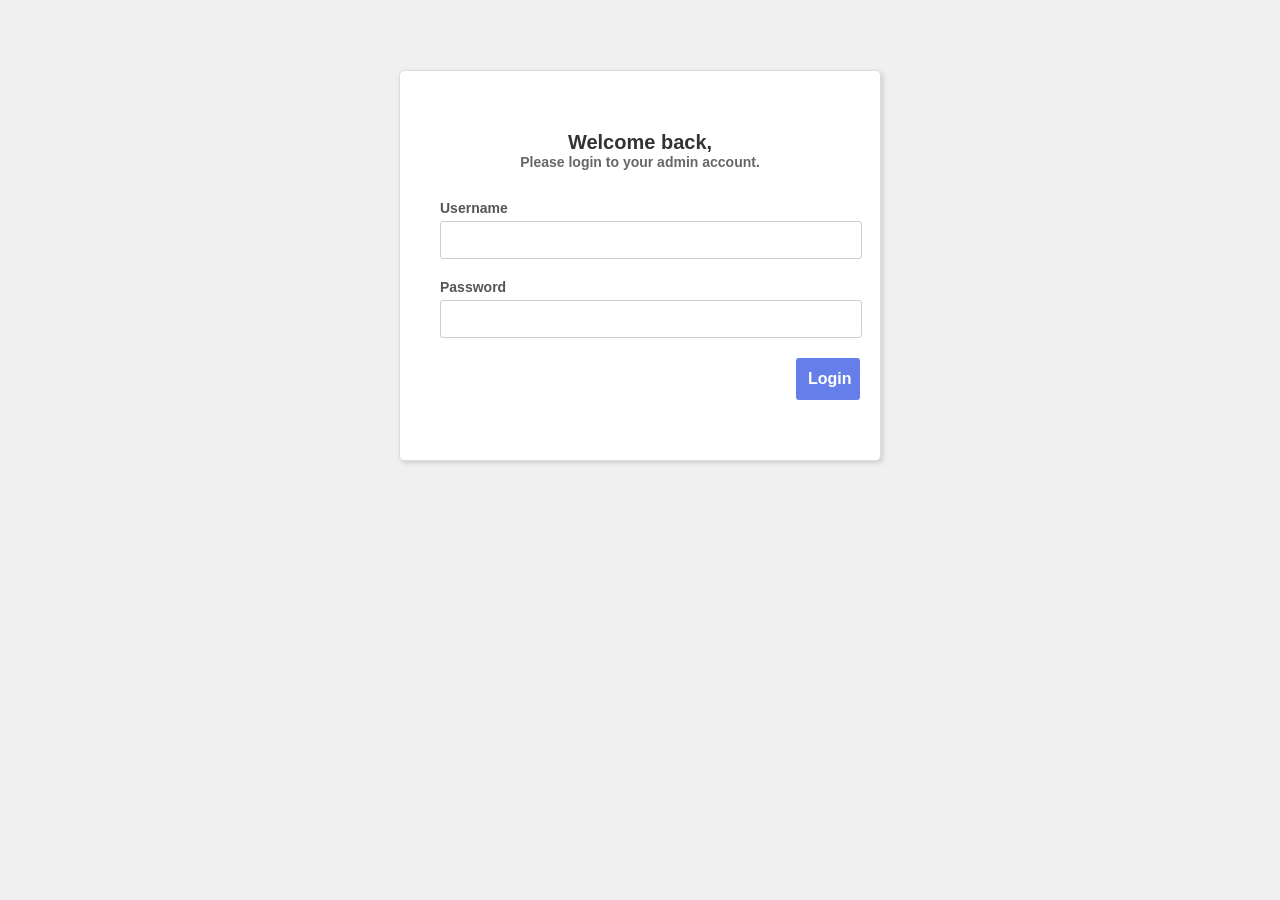
<file: index.html>
<!DOCTYPE html>
<html lang="en">

<head>
    <meta charset="UTF-8">
    <meta name="viewport" content="width=device-width, initial-scale=1.0">
    <title>Login</title>
    <link rel="stylesheet" href="formLogin.css">
</head>

<body>
    <div class="container">
        <form action="" method="">
            <p>Welcome back, <span>Please login to your admin account.</span></p>
            <div>
                <label for="username">Username</label>
                <input type="text" name="username" id="username">
            </div>
            <div>
                <label for="password">Password</label>
                <input type="password" name="password" id="password">
            </div>
            <div class="btnLogin">
                <a href="homepage.html">Login</a>
            </div>
        </form>
    </div>
</body>

</html>
</file>
<file: formLogin.css>
body {
    font-family: Arial, sans-serif;
    background-color: #f0f0f0;
    margin: 0;
    padding: 20px;
}

.container {
    background-color: white;
    border: 1px solid #ddd;
    width: 400px;
    padding: 40px;
    margin: 50px auto;
    text-align: center;
    border-radius: 5px;
    box-shadow: 2px 2px 5px #ccc;
}

form {
    width: 100%;
}

form p {
    font-size: 20px;
    font-weight: bold;
    color: #333;
    margin-bottom: 10px;
}

form span {
    display: block;
    font-size: 14px;
    color: #666;
    margin-bottom: 30px;
}

form div {
    margin-bottom: 20px;
    text-align: left;
}

label {
    display: block;
    margin-bottom: 5px;
    font-weight: bold;
    color: #555;
    font-size: 14px;
}

input[type="text"],
input[type="password"] {
    width: 100%;
    padding: 10px;
    border: 1px solid #ccc;
    border-radius: 3px;
    font-size: 14px;
}

input[type="text"]:focus,
input[type="password"]:focus {
    outline: 1px solid #667eea;
    border-color: #667eea;
}

.btnLogin{
    
    width: 10%;
    padding: 12px;
    background-color: #667eea;
    color: white;
    border: none;
    border-radius: 3px;
    font-size: 16px;
    font-weight: bold;
    cursor: pointer;
    margin-top: 10px;
    text-align: center;
    margin-left: 89%;
}

.btnLogin:hover {
    background-color: #5568d3;
}
.btnLogin a{
    color: white;
    text-decoration: none;
}
</file>
